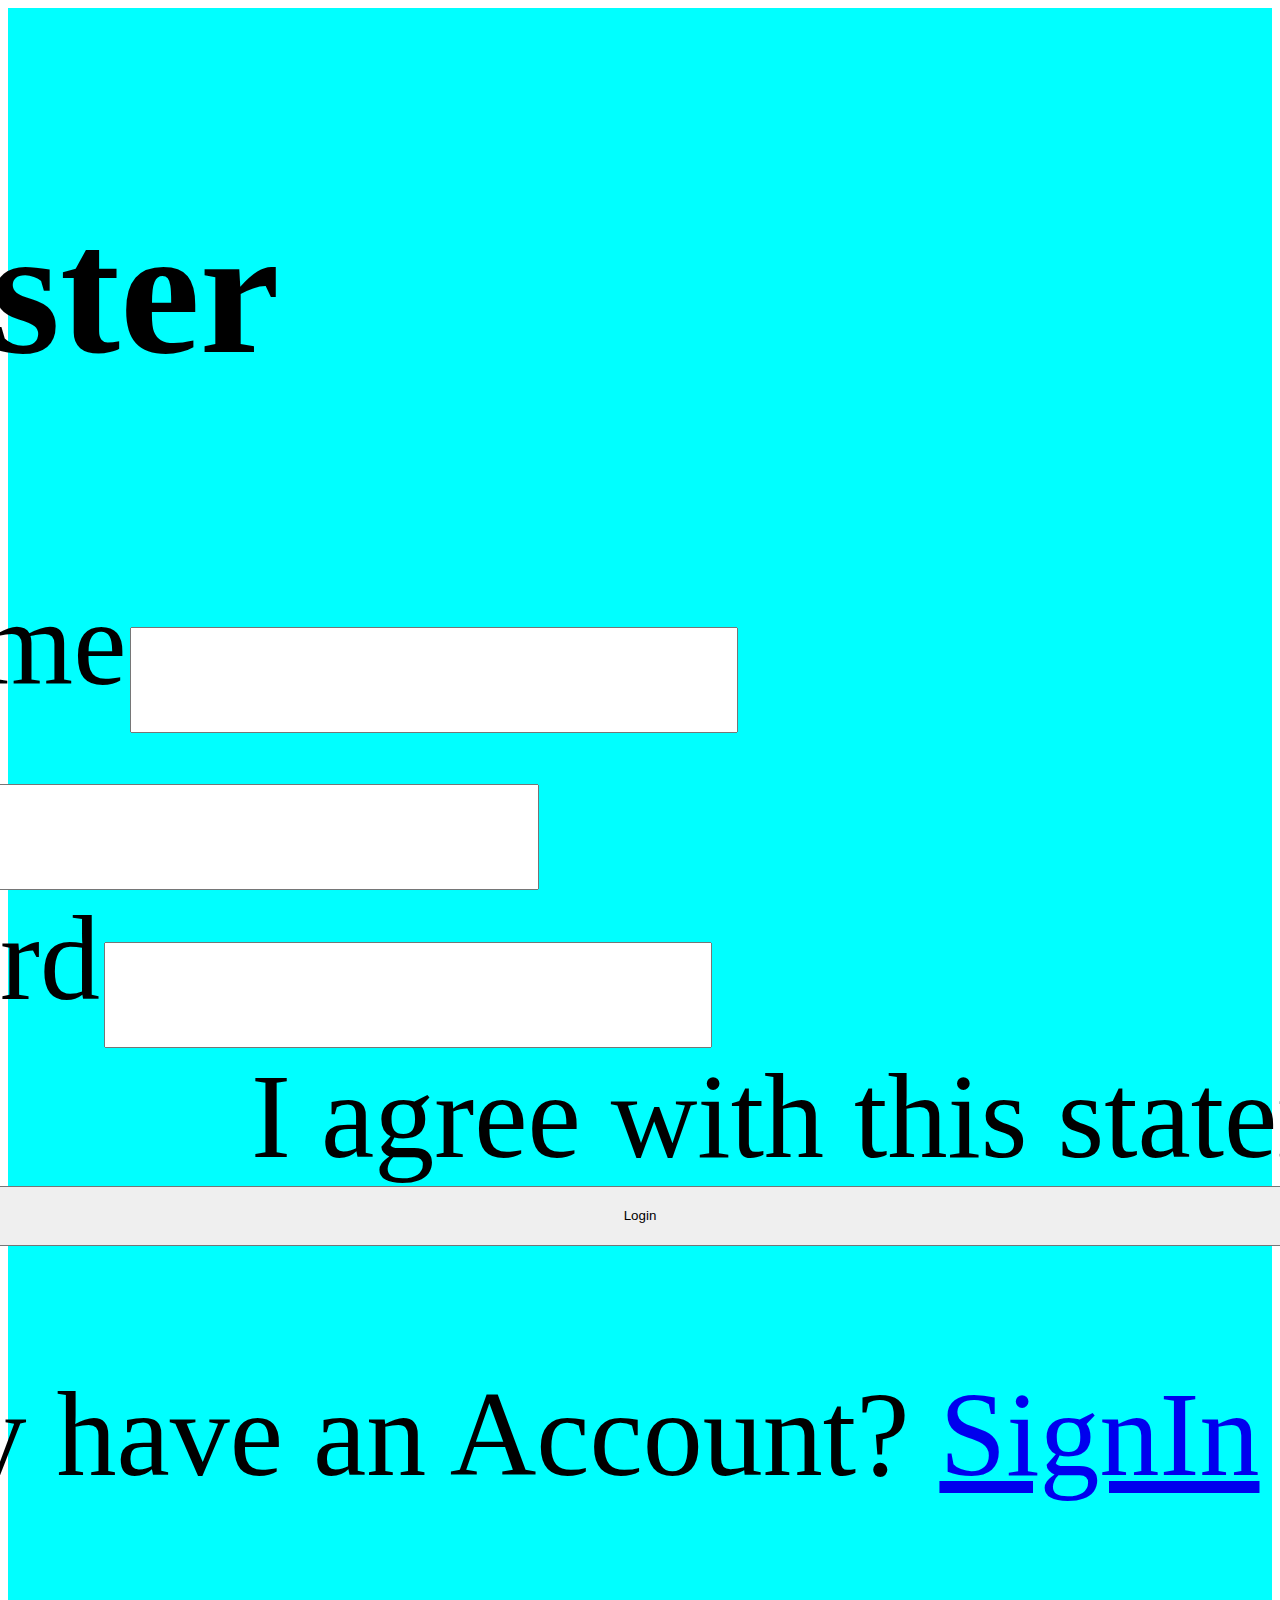
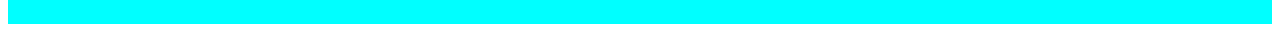
<file: registration.html>
<!DOCTYPE html>
<html>
    <head>
        <title>vh</title> 

        <link rel="stylesheet" href="register.css">
      
            
    </head>
<body>




<div class="register">
        
    <form action="">
        <h3>Register</h3>

        <div class="input-box">
            <span class="icon"><i class='bx bx-user'></i></span>
            
            <label >Username</label>
            <input type="text" required>
        </div>


        <div class="input-box">
            <span class="icon"><i class='bx bx-envelope'></i></span>
            
            <label >Email</label>
            <input type="email" required>
        </div>


        <div class="input-box">
            <span class="icon">
                <i class='bx bx-lock'></i>
            </span>
            <label>Password</label>
            <input type="password" required>
        </div>


        <span class="input-box1">
            <input id="box"type="checkbox"> 
            <label>I agree with this statement  </label>
            </span>



        <div class="input-box">
    <button>Login</button>
    <div class="data2">
        <p>Already have an Account?
        <a href="#" class="last2">SignIn</a></p>
    </div>
</div>

</form>


</div>

</body>

</html>
</file>
<file: register.css>
.register{
    width: 100%;
    height: 100%;
    background-color: aqua;
    display: flex;
    align-items: center;
    justify-content: center;
    flex-direction: column;
}
.register label{
    font-size: 120px;
}
.register input{
    width: 30%;
    height: 100px;
}
.register h3{
    font-size: 180px;
}

.input-box1 label{
font-size: 120px;
}
.input-box button{
width: 2000px;
height: 60px;
}
.data2 p{
    font-size: 120px;

}
</file>
